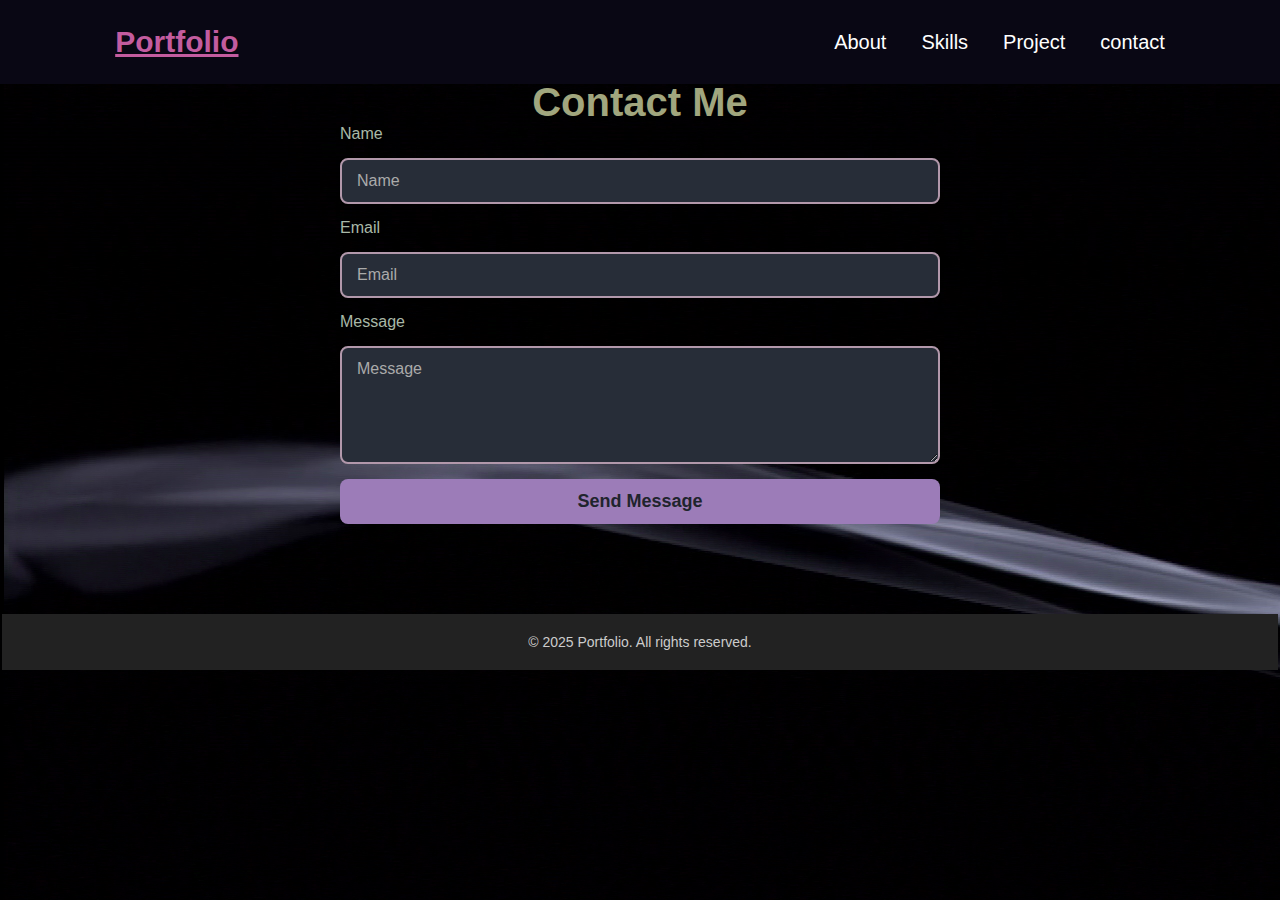
<file: contact.html>
<!DOCTYPE html>
<html lang="en">
<head>
  <meta charset="UTF-8" />
  <meta name="viewport" content="width=device-width, initial-scale=1.0" />
  <title>Contact</title>
  <link rel="stylesheet" href="./home.css"/>
</head>
<body>

  <nav id="navbar">
    <a href="#" class="logo">Portfolio</a>
    <ul>
      <li><a href="./home.html">About</a></li>
      <li><a href="./skills.html">Skills</a></li>
      <li><a href="./project.html">Project</a></li>
      <li><a href="./contact.html">contact</a></li>
  </nav>

  <section class="contact">
    <h1>Contact Me</h1>
    <form class="contact-form" action="#" method="post">
      <label for="name">Name</label>
      <input type="text" id="name" name="name" placeholder="Name" required>

      <label for="email">Email</label>
      <input type="email" id="email" name="email" placeholder="Email" required>

      <label for="message">Message</label>
      <textarea id="message" name="message" rows="5" placeholder="Message" required></textarea>

      <button type="submit">Send Message</button>
    </form>
  </section>

  <footer>
    <p>&copy; 2025 Portfolio. All rights reserved.</p>
  </footer>

</body>
</html>
</file>
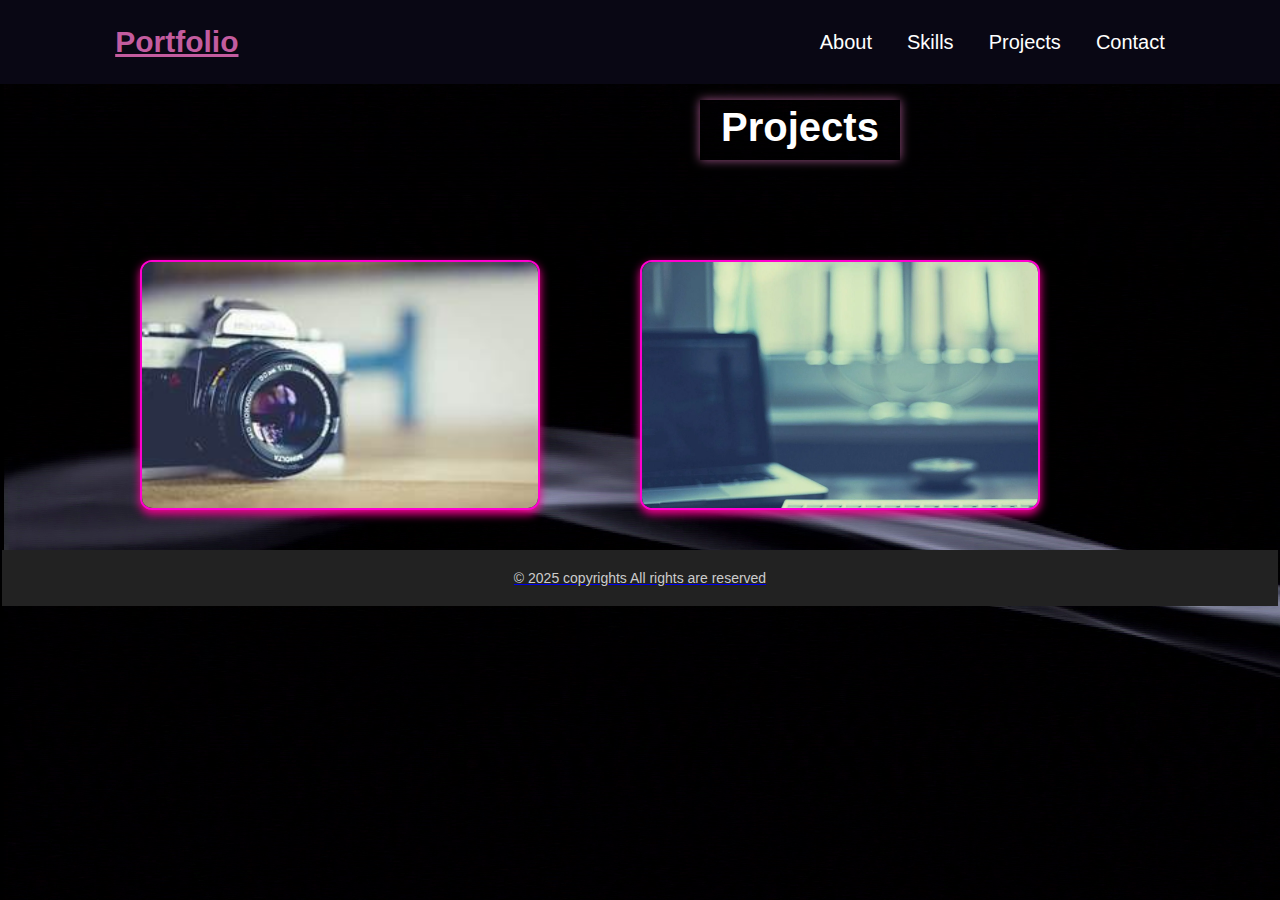
<file: projects.html>
<!DOCTYPE html>
<html lang="en">
<head>
    <meta charset="UTF-8">
    <meta name="viewport" content="width=device-width, initial-scale=1.0">
    <title>Document</title>
    <link rel="stylesheet" href="./home.css">
</head>
<body>
    <nav id="navbar">
    <a href="#" class="logo">Portfolio</a>
        <ul>
            <li><a href="./home.html">About</a></li>
            <li><a href="./skills.html">Skills</a></li>
            <li><a href="./projects.html">Projects</a></li>
            <li><a href="./contact.html">Contact</a></li>
        </ul>

    </nav>
   <h1 class="heading" >Projects</h1>
        <div class="projects-row">
             <div class="project-card" id="s7">
                <a href="https://github.com/chinnimanaswini24/filter" >
                    <img src="./filter.png" height="300">

                </a>
            </div>
            
             <div class="project-card" id="s7">
                <a href="https://github.com/chinnimanaswini24/portfolio/settings/pages">
                    <img src="./port.png" height="300">

             
            </div>

        </div>
        
     <footer>
        <p> 
            <h>&copy 2025 copyrights All rights are reserved</h>
        </p>
    </footer>
</body>
</html>
</file>
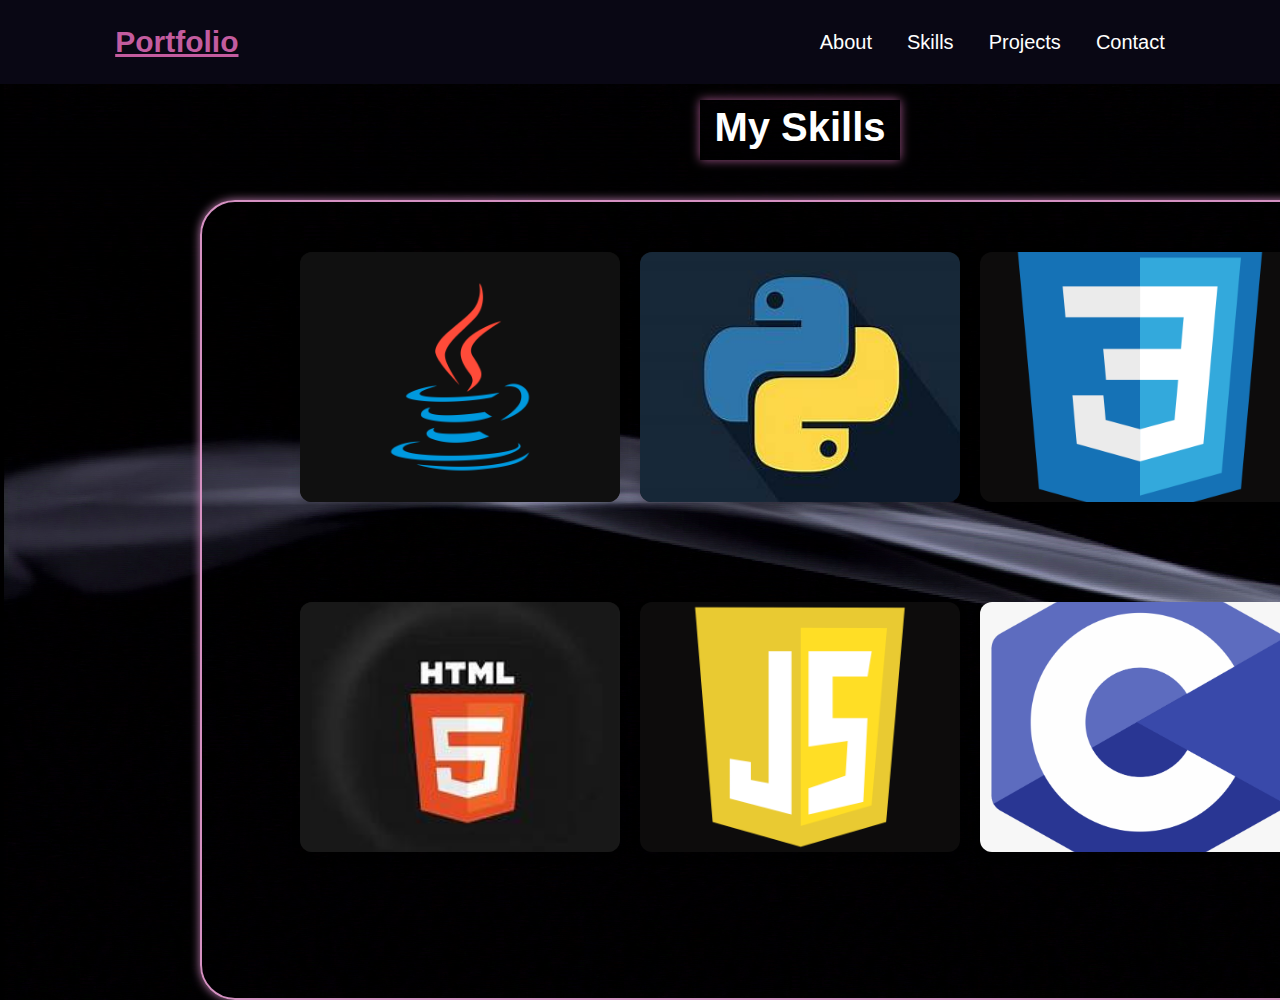
<file: skills.html>
<!DOCTYPE html>
<html lang="en">
<head>
    <meta charset="UTF-8">
    <meta name="viewport" content="width=device-width, initial-scale=1.0">
    <title>Document</title>
    <link rel="stylesheet" href="./home.css">
</head>
<body>
    <nav id="navbar">
    <a href="#" class="logo">Portfolio</a>
        <ul>
            <li><a href="./home.html">About</a></li>
           
            <li><a href="./skills.html">Skills</a></li>
            <li><a href="./projects.html">Projects</a></li>
            <li><a href="contact.html">Contact</a></li>
        </ul>

    </nav>
    <h1 class="heading">My Skills</h1>

<div class="skills-container">
    <div class="skills-row">
        <div class="skill-card" id="s1">
            <img src="./java.png" alt="Java Logo">
        </div>
        <div class="skill-card" id="s2">
            <img src="./py.png" alt="Python Logo">
        </div>
        <div class="skill-card" id="s3">
            <img src="./css.png" alt="CSS Logo">
        </div>
    </div>
    <div class="skills-row">
        <div class="skill-card" id="s4">
            <img src="./html.png" alt="HTML Logo">
        </div>
        <div class="skill-card" id="s5">
            <img src="./js.png" alt="JavaScript Logo">
        </div>
        <div class="skill-card" id="s6">
            <img src="./c.png" alt="C Language Logo">
        </div>
    </div>
</div>

    
</body>
</html>
</file>
<file: home.css>
*{
    margin: 0;
    padding: 0;
    box-sizing: border-box;
    font-family: 'poppins',sans-serif;

}
body{
    background-color: rgb(53, 75, 84);
    font-size: 20px;
    color: #fff;
    background-image: url(./background.png);
}
.a{
    color: #fff;
    text-decoration: none;
}

#navbar{
    position: fixed;
    left: 0;
    top: 0;
    width: 100%;
    background-color: rgb(9, 7, 20);
    padding: 25px 9%;
    display: flex; 
    justify-content:space-between;
    align-items: center; 
    flex-direction:row;

}
#navbar .logo{
    font-size: 30px;
    font-weight: 700;
    margin-right: 10px;
    color:  rgb(195, 92, 159);
}

#navbar ul{
    display: flex;
    color: rgb(138, 70, 107);
   
} 

#navbar ul li{
    list-style: none;
    margin-left: 35px;
}
#navbar ul li a{
    font-size: 20px;
    font-weight: 500;
    transition: .5s;
    color: rgb(146, 87, 126);
}
#navbar ul li:hover a{
    color:rgb(177, 113, 149);  
    text-shadow: 0 0px 1px  hsl(331, 17%, 72%);

    transition-duration: .5s;  
}
#navbar ul li a {
    position: relative;
    font-size: 20px;
    font-weight: 500;
    color: rgb(255, 255, 255);
    text-decoration: none;
    transition: color 0.3s ease;
}
#navbar ul li a::before{
    content: '';
    position: absolute;
    bottom: -10px;
    left: 0;
    width: 0%;
    height: 3px;
    background-color: rgb(229, 223, 227);
    transition: all .5s;
}
#navbar ul li a:hover::before {
    width: 100%;
}
.home{
    display: flex;
    align-items: center;
    height: 100vh;
    padding: 60px 9% 0;
    color: #fff;
}
.home-info h1{

   font-size: 55px;

}
.home-info h2{
    font-size: 32px;
    margin-top: -10px;

}
.home-info p{
    font-size: 16px;
    margin: 10px 0 25px;
}
.home-info .btn-sci{
    display: flex;
    column-gap: 20px;
    align-items: center;
    padding: 10px;
}

.btn{
    display: inline-block;
    padding: 10px 30px;
    background-color: rgb(255, 0, 162) ;
    border: 2px solid rgb(255, 0, 153);
    margin-bottom: 10px;
    border-radius: 40px;
    box-shadow: 0 0 10px  rgb(255, 0, 183);
    font-size: 16px;
    font-weight: 600;
    transition-duration: .5s;

}
.btn:hover{
    background: transparent;
    color: rgb(255, 0, 140) ;
    box-shadow: none;
}
.home-sci .btn-sci .sci{
    margin-left: 20px;
    transition-duration: .5s;

}
.home-info .btn-sci .sci a{
    display: inline-flex;
    padding: 8px;
    border: 2px solid  rgb(255, 0, 179) ;
    border-radius: 50%;
    font-size: 20px;
    color: rgb(233, 223, 228);
    margin: 0 8px;
    box-shadow: 0 0 10px  #0ef;

}
.home-img .img-box{

     margin-left: 10px;
     background-image:url(./dp.jpg);
     background-size: cover;
     background-repeat: no-repeat;
     background-size: contain;
     position: relative;
     width: 20vw;
     height: 20vw;
     background-color: rgb(255, 0, 179);
     border-radius:50%;
     padding: 3px;
     display: flex;
     justify-content:center;
     align-items:center;
}
.home-img .img-box::before{
    content:'' ;
    position: absolute;
    width: 400px;
    height: 400px;
    background: conic-gradient(transparent,transparent,transparent #0ef);
}

.home-img .img-box .img-item{
    position: relative;
    width: 100%;
    height: 100%;
    border-radius: 50%;
    display: flex;
    justify-content: center;
    overflow: hidden;
}
.home-img .img-box .img-item img{
    top: 30px;
    position: absolute;
    display: block;
    width: 85%;
    object-fit: cover;

}


.heading {
    width: 200px;
    height: 60px;
    margin-left: 700px;
    margin-right: 100px;
    margin-top: 100px;
    text-align: center;
    box-shadow:  0 0px 10px  rgb(160, 86, 137);
    font-size: 40px;
    color:white;
    padding :5px;
}

.heading:hover{
    text-shadow: rgb(185, 100, 175);
    color: rgb(161, 93, 143);
    cursor: pointer;
}

.skills-container {
    display: flex;
    flex-direction: column;
    align-items: center;
    margin-top: 40px;
    gap: 100px;
    border: 2px solid rgb(213, 145, 194);
    box-shadow: 0 0 10px rgb(186, 123, 173);
    width: 1200px;
    height: 800px;
    border-radius: 35px;
    margin-left: 200px;
    padding: 50px;
}

.skills-row {
    width: 1000px;
    height: 250px;
    display: flex;
    align-items: center;
    gap: 20px;
}

.skill-card {
    flex: 1;
    height: 100%;
    background-color: hsla(0, 4%, 5%, 0.977);
    padding: 0;
    border-radius: 12px;
    box-shadow: 0 4px 10px rgba(0, 0, 0, 0.1);
    font-size: 18px;
    font-weight: bold;
    color: #6c1c54;
    transition: transform 0.3s ease;
    display: flex;
    align-items: center;
    justify-content: center;
    overflow: hidden;
    position: relative;
}

.skill-card:hover {
    transform: translateY(8px);
    box-shadow: 10px 10px 10px rgb(223, 159, 206);
}


.skill-card img {
    width: 100%;
    height: 100%;
    object-fit: cover;
    transition: transform 0.9s ease;
}

.skill-card.bg-image {
    background-size: cover;
    background-position: center;
    background-repeat: no-repeat;
}

.projects-row {
    margin-left: 100px;
    margin-right: 100px;
    display: flex;
    justify-content: space-around;
    column-gap: 20px;
    align-items: center;
}

.project-card {
    margin-top: 100px;
    width: 400px;
    height: 250px;
    background-color: rgb(9, 7, 20);
    border-radius: 12px;
    box-shadow: 0 4px 10px rgb(255, 0, 149);
    font-size: 18px;
    font-weight: bold;
    transition: transform 0.3s ease;
    border: 2px solid rgb(255, 0, 208);
    background-position: center;
    background-repeat: no-repeat;
    background-size: cover;
    overflow: hidden;
}

.project-card:hover {
    transform: translateY(8px);
    box-shadow: 10px 10px 10px rgb(36, 44, 45);
}
#s7 {
    
    background-position: center;
    background-size: cover;
    background-position-x: center;
    background-repeat: repeat;
}

#s8 {
    background-image: url(./port.png);
    background-repeat: repeat;
}



.headingp {
    width: 200px;
    height: 60px;
    margin-left: 700px;
    margin-right: 100px;
    margin-top: 100px;
    text-align: center;
    box-shadow:  0 0px 10px  rgb(255, 0, 179);
    font-size: 40px;
    color:white;
    padding :5px;
}

.headingp:hover{
    text-shadow: rgb(255, 0, 200);
    color: rgb(255, 0, 162);
    cursor: pointer;
}
footer{
    text-align: center;
    color: #fff;
    padding: 20px;
    margin: 2px;
    background-color: rgb(39, 54, 56);
   
}
.projects-row .project-card p{
    margin-top: 50%;
    font-size: 30px;
    font-weight: bold;
    text-align: center;
    padding: 35px;
}


.image-wrapper {
    position: relative;
    display: inline-block;
}
.contact {
  padding: 50px 20px;
  background-color:#22222200;
  color: #fff;
  text-align: center;
}

.contact h1 {
  font-size: 2.5rem;
  margin-top: 30px;
  color: #a1a67e;
}
.contact-form {
  display: flex;
  flex-direction: column;
  gap: 15px;
  max-width: 600px;
  margin: 0 auto;
  text-align: left;
}

.contact-form label {
  font-size: 16px;
  color: #a9b8a7;
}

.contact-form input,
.contact-form textarea {
  width: 100%;
  padding: 12px 15px;
  border: 2px solid #b298ab;
  border-radius: 8px;
  background-color: #272d38;
  color: #fff;
  font-size: 16px;
  transition: border-color 0.3s ease;
}

.contact-form input:focus,
.contact-form textarea:focus {
  border-color: #29667a;
  outline: none;
}

.contact-form input::placeholder,
.contact-form textarea::placeholder {
  color: #aaa;
}

.contact-form button {
  padding: 12px 20px;
  background-color: #9c7cb8;
  color: #1f242d;
  border: none;
  border-radius: 8px;
  font-size: 18px;
  font-weight: 600;
  cursor: pointer;
  transition: background-color 0.3s ease;
}

.contact-form button:hover {
  background-color: #934f8a;
}

footer {
  margin-top: 40px;
  padding: 20px;
  background-color: #222;
  color: #ccc;
  text-align: center;
  font-size: 14px;
}
</file>
